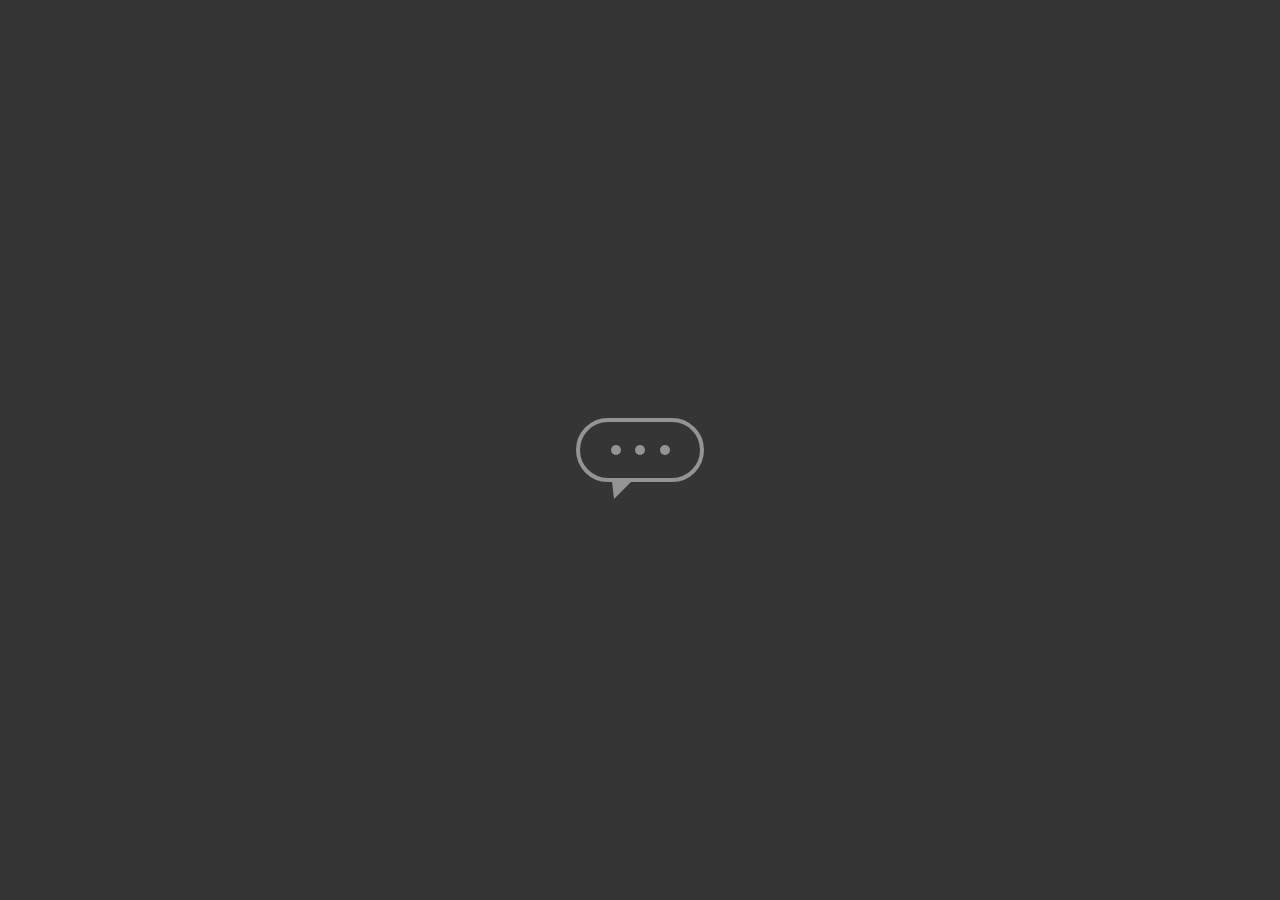
<file: Aula Keyframes 2/index.html>
<!DOCTYPE html>
<html lang="en">
<head>
    <meta charset="UTF-8">
    <meta name="viewport" content="width=device-width, initial-scale=1.0">
    <link rel="stylesheet" href="style.css">
    <title>Document</title>
</head>
<body>
    <main class="wrapper">
        <div class="chatbot">
            <div class="chatbot__loading"></div>
            <div class="chatbot__loading"></div>
            <div class="chatbot__loading"></div>
        </div>
    </main>    
</body>
</html>
</file>
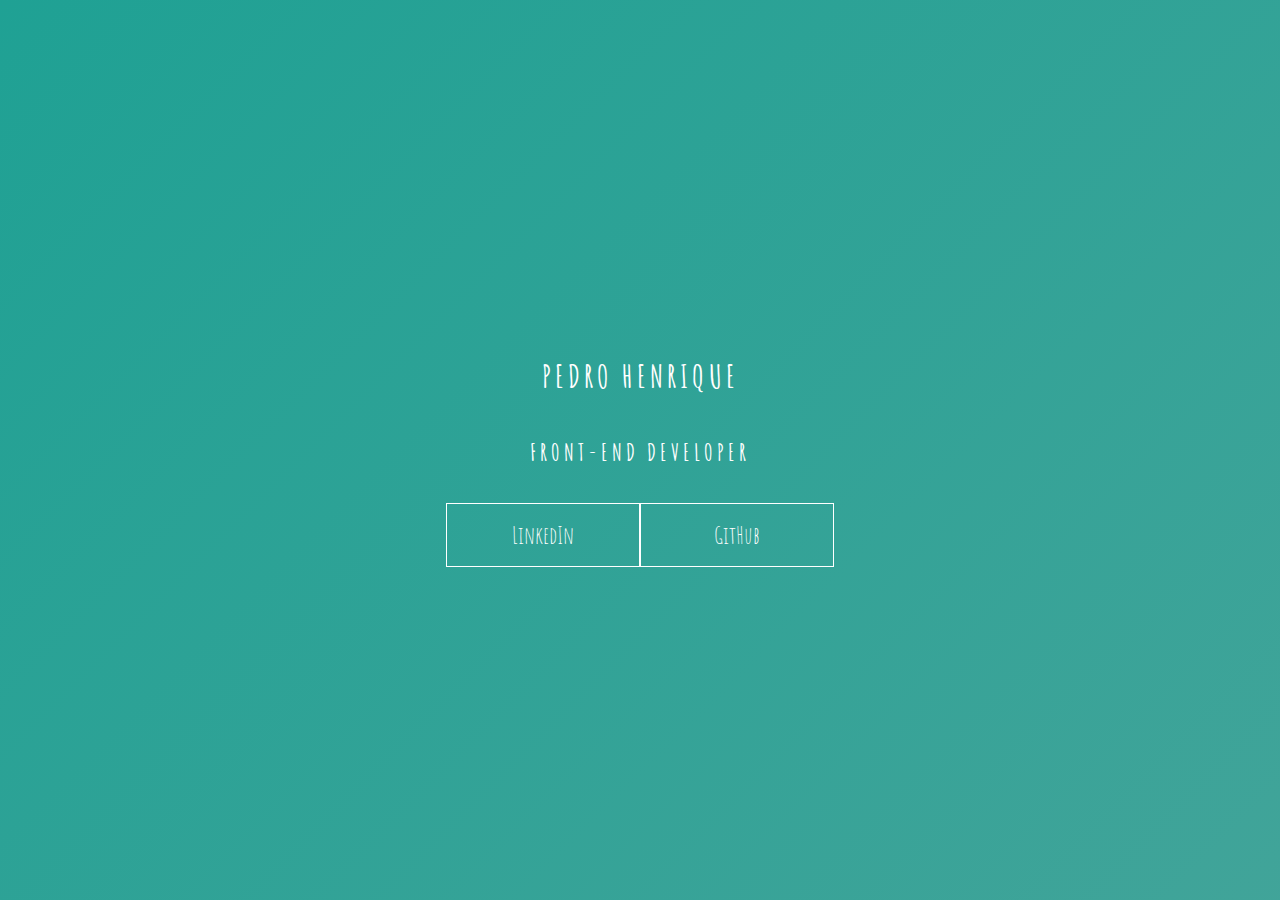
<file: Aula Keyframes/index.html>
<!DOCTYPE html>
<html lang="en">
<head>
    <meta charset="UTF-8">
    <meta name="viewport" content="width=device-width, initial-scale=1.0">
    <link rel="stylesheet" href="style.css">
    <title>Document</title>
</head>
<body>
    <main class="wrapper">
        <h1>Pedro Henrique</h1>
        <h2>Front-end Developer</h2>
        <div class="social-media">
            <a href="#">LinkedIn</a>
            <a href="#">GitHub</a>
        </div>
    </main>
</body>
</html>
</file>
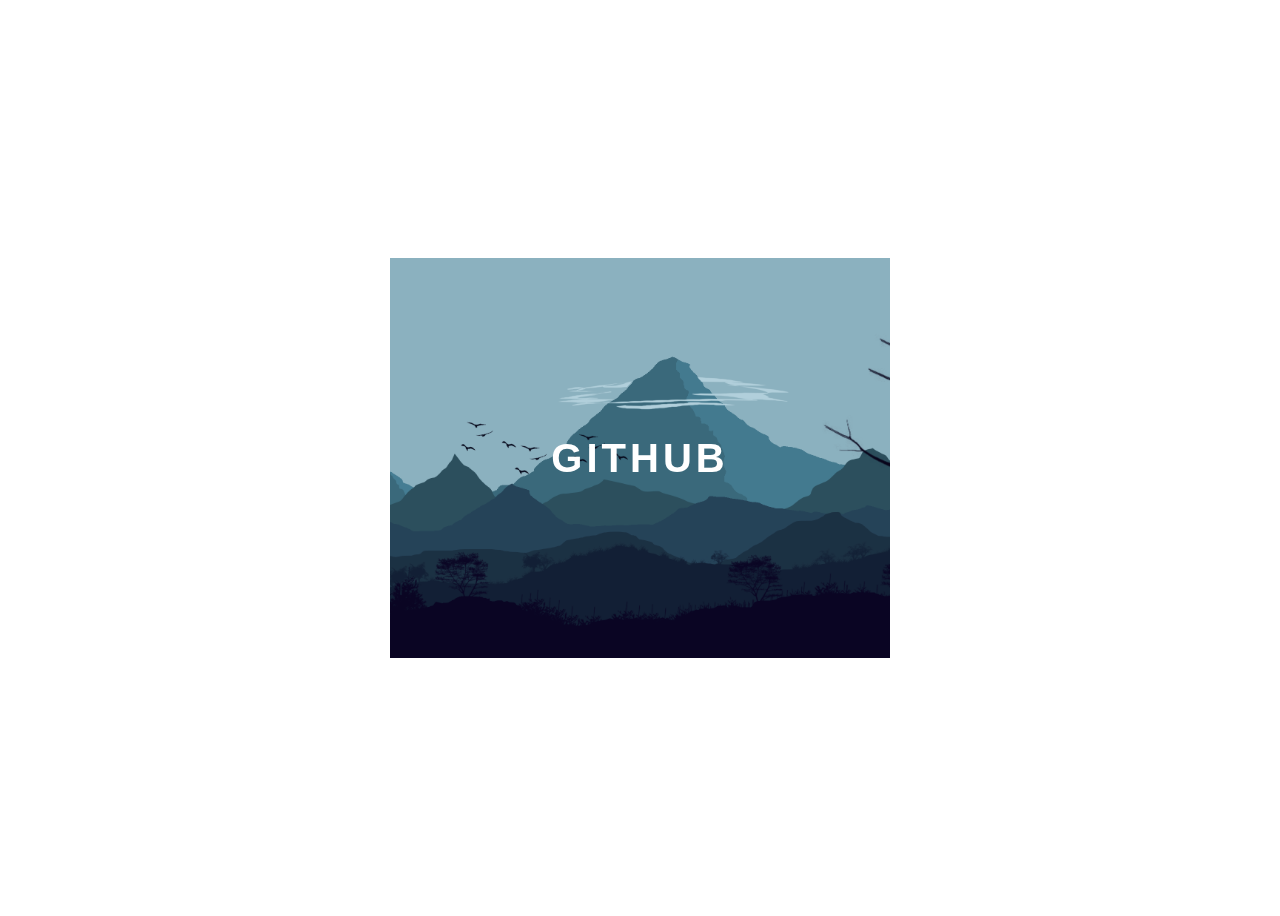
<file: Aula Transitions/index.html>
<!DOCTYPE html>
<html lang="en">
<head>
    <meta charset="UTF-8">
    <meta http-equiv="X-UA-Compatible" content="IE=edge">
    <meta name="viewport" content="width=device-width, initial-scale=1.0">
    <link rel="stylesheet" href="style.css">
    <title>Document</title>
</head>
<body>
    <div class="container">
        <div class="card">
            <div class="card-wrapper">
                <h2>GitHub</h2>
                <p>Veja meus projetos!</p>
            </div>
        </div>
    </div>
</body>
</html>
</file>
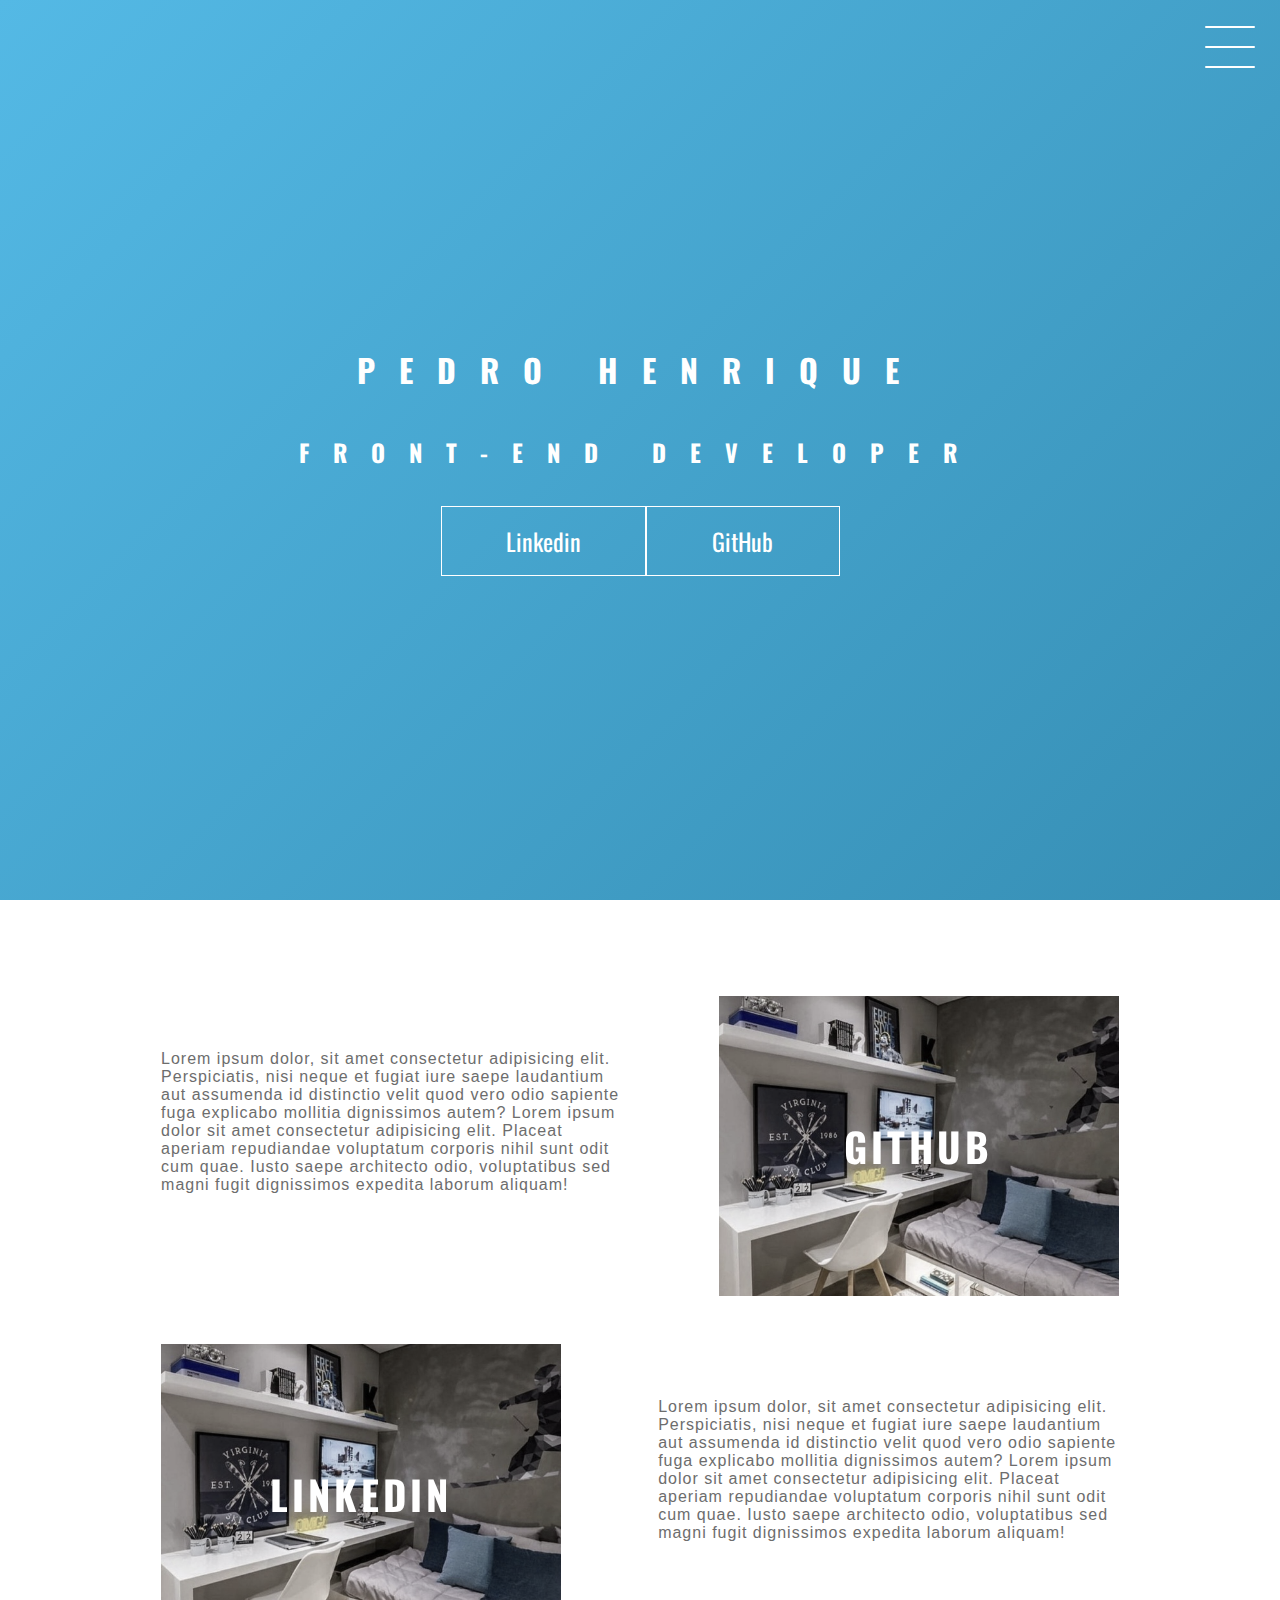
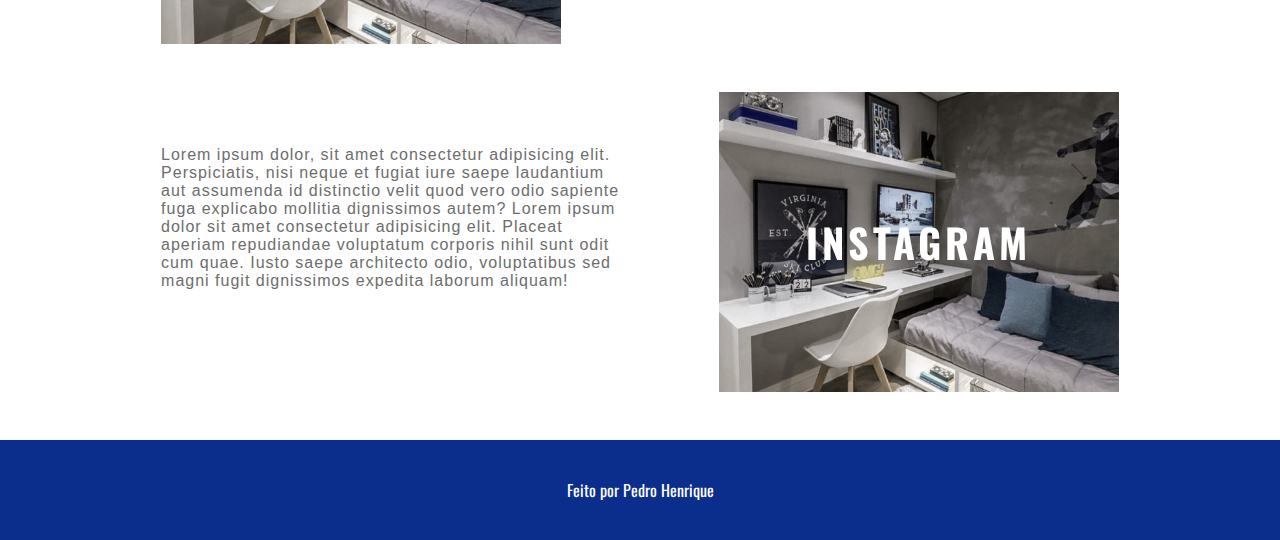
<file: Projeto Final/index.html>
<!DOCTYPE html>
<html lang="en">
<head>
    <meta charset="UTF-8">
    <meta name="viewport" content="width=device-width, initial-scale=1.0">
    <link rel="stylesheet" href="style.css">
    <title>Document</title>
</head>
<body>
    <header class="header-wrapper">
        <div class="header">
            <div class="checkbox.container">
                <div class="checkbox-wrapper">
                    <input type="checkbox" id="toggle">
                    <label class="checkbox" for="toggle">
                        <div class="trace"></div>
                        <div class="trace"></div>
                        <div class="trace"></div>
                    </label>
                    <div class="menu"></div>
                    <nav class="menu-items">
                        <ul>
                            <li>
                                <a href="#">Home</a>
                            </li>
                            <li>
                                <a href="#">Sobre</a>
                            </li>
                            <li>
                                <a href="#">Projetos</a>
                            </li>
                        </ul>
                    </nav>
                </div>
            </div>
        </div>
        <h1>Pedro Henrique</h1>
        <h2>Front-end Developer</h2>
        <div class="social-media">
            <a href="#">Linkedin</a>
            <a href="#">GitHub</a>
        </div>
    </header>
    <main class="container">
        <div class="card-container">
            <div class="card-text">
                Lorem ipsum dolor, sit amet consectetur adipisicing elit. Perspiciatis, nisi neque et fugiat iure saepe laudantium aut assumenda id distinctio velit quod vero odio sapiente fuga explicabo mollitia dignissimos autem?
                Lorem ipsum dolor sit amet consectetur adipisicing elit. Placeat aperiam repudiandae voluptatum corporis nihil sunt odit cum quae. Iusto saepe architecto odio, voluptatibus sed magni fugit dignissimos expedita laborum aliquam!
            </div>
            <div class="card">
                <div class="card-wrapper">
                    <h2>GitHub</h2>
                    <p>Veja meus projetos!</p>
                </div>
            </div>
        </div>
        <div class="card-container">
            <div class="card">
                <div class="card-wrapper">
                    <h2>Linkedin</h2>
                    <p>Acompanhe minha carreira!</p>
                </div>
            </div>
            <div class="card-text">
                Lorem ipsum dolor, sit amet consectetur adipisicing elit. Perspiciatis, nisi neque et fugiat iure saepe laudantium aut assumenda id distinctio velit quod vero odio sapiente fuga explicabo mollitia dignissimos autem?
                Lorem ipsum dolor sit amet consectetur adipisicing elit. Placeat aperiam repudiandae voluptatum corporis nihil sunt odit cum quae. Iusto saepe architecto odio, voluptatibus sed magni fugit dignissimos expedita laborum aliquam!
            </div>
        </div>
        <div class="card-container">
            <div class="card-text">
                Lorem ipsum dolor, sit amet consectetur adipisicing elit. Perspiciatis, nisi neque et fugiat iure saepe laudantium aut assumenda id distinctio velit quod vero odio sapiente fuga explicabo mollitia dignissimos autem?
                Lorem ipsum dolor sit amet consectetur adipisicing elit. Placeat aperiam repudiandae voluptatum corporis nihil sunt odit cum quae. Iusto saepe architecto odio, voluptatibus sed magni fugit dignissimos expedita laborum aliquam!
            </div>
            <div class="card">
                <div class="card-wrapper">
                    <h2>Instagram</h2>
                    <p>Ou mais do meu dia-a-dia!</p>
                </div>
            </div>
        </div>
    </main>
    <footer class="footer">
        Feito por Pedro Henrique
    </footer>
</body>
</html>
</file>
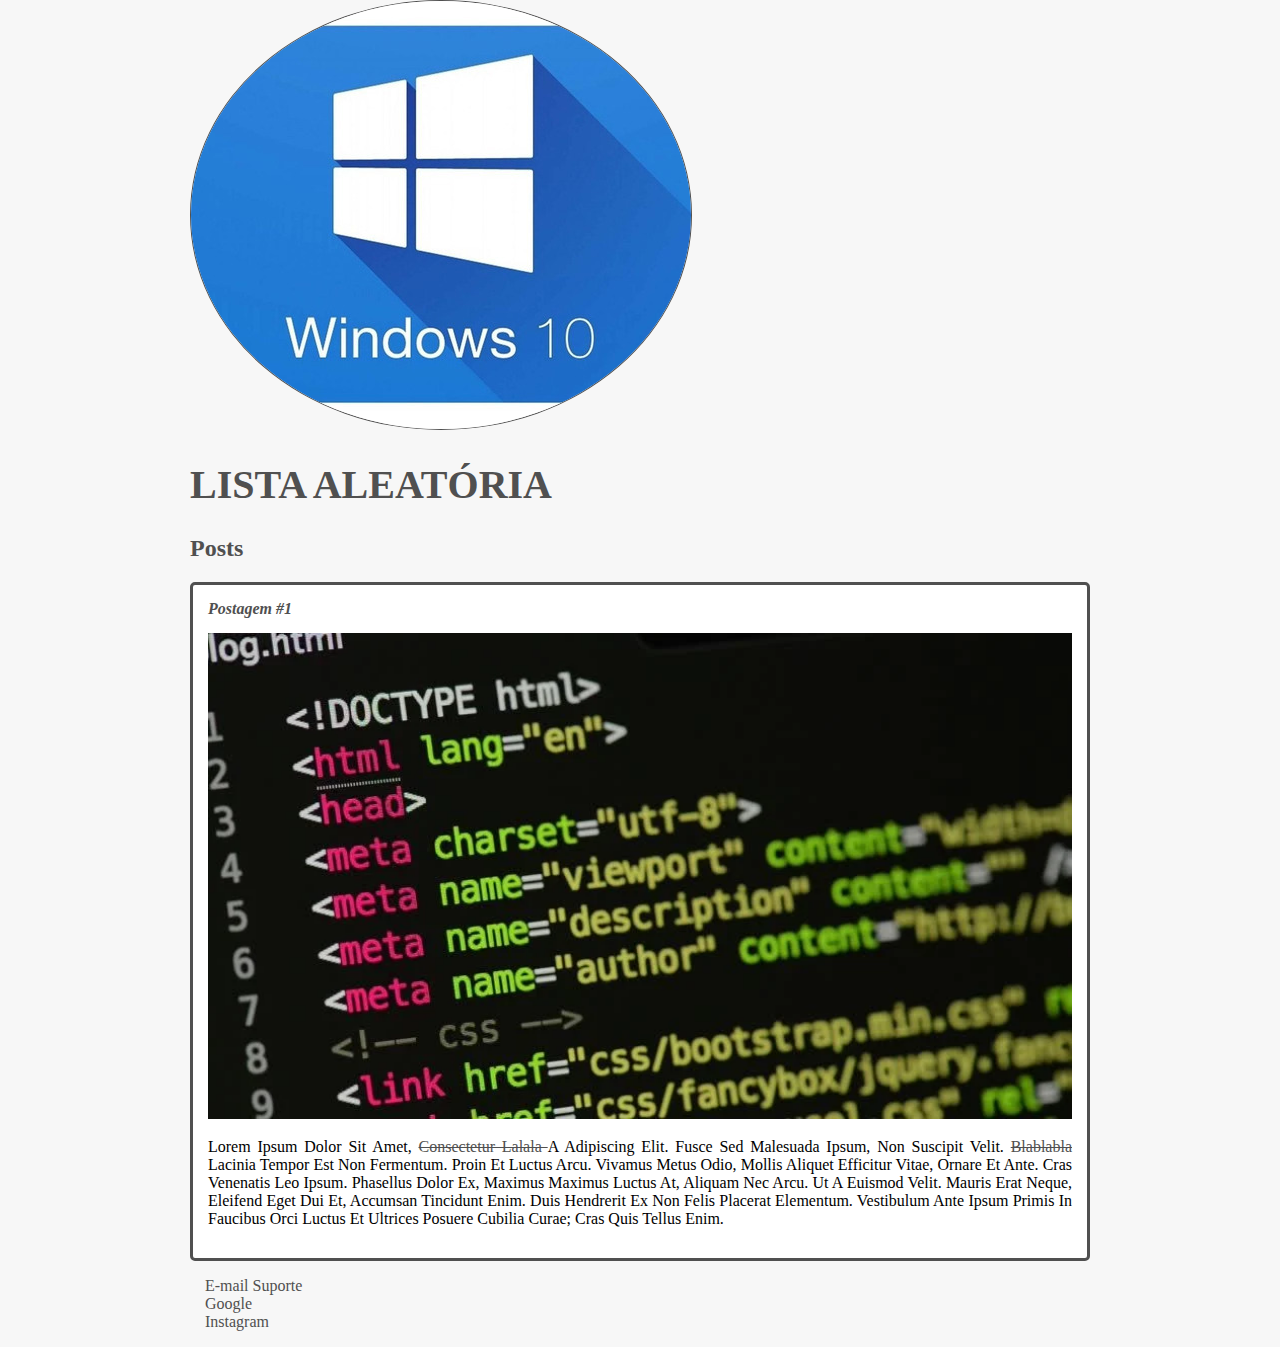
<file: Aula CSS/index2.html>
<!DOCTYPE html>
<html>
    <head>
        <meta charset="utf-8">
        <link rel="stylesheet" href="style.css">
        <title> Página Teste - PH</title>
    </head>
    <body>
        <header>
            <img src="img1.jpg" alt="Logo do Windows 10" class="photo">
            <h1 id="title">Lista aleatória</h1>
        </header>
        <section>
            <header>
                <h2 class="subtitle">Posts</h2>
            </header>
            <article class="post">
                <header>
                    <h3 class="post_title">Postagem #1</h3>
                    <img src="img3.jpg" alt="Editor de texto mostrando códigos HTML" class="post_image">
                </header>
                <p class="post_content">
                    Lorem ipsum dolor sit amet, <a href="http://www.google.com.br" target="_blank"> consectetur lalala </a>a adipiscing elit. Fusce sed malesuada ipsum, non suscipit velit. <a href="mailto:suporte@allforsolucoes.com.br" target="_blank"> Blablabla </a> lacinia tempor est non fermentum. Proin et luctus arcu. Vivamus metus odio, mollis aliquet efficitur vitae, ornare et ante. Cras venenatis leo ipsum. Phasellus dolor ex, maximus maximus luctus at, aliquam nec arcu. Ut a euismod velit. Mauris erat neque, eleifend eget dui et, accumsan tincidunt enim. Duis hendrerit ex non felis placerat elementum. Vestibulum ante ipsum primis in faucibus orci luctus et ultrices posuere cubilia curae; Cras quis tellus enim.
                </p>
            </article>
        </section>
        <footer>
            <ul class="contacts_list">
                <li>
                    <a href="mailto:suporte@allforsolucoes.com.br">E-mail Suporte</a>
                </li>
                <li>
                    <a href="https://www.google.com.br" target="_blank">Google</a>
                </li>
                <li>
                    <a href="https://www.instagram.com" target="_blank">Instagram</a>
                </li>
            </ul>
        </footer>
    </body>
</html>
</file>
<file: Aula Keyframes 2/style.css>
body {
    margin: 0;
    padding: 0;
    font-family: sans-serif;
}

.wrapper {
    height: 100vh;
    width: 100vw;
    background-color: rgb(53, 53, 53);
    display: flex;
    justify-content: center;
    align-items: center;
}

.chatbot {
    height: 4rem;
    width: 8rem;
    border-radius: 36px;
    border: 4px solid #949494;
    padding: 0 1rem;
    box-sizing: border-box;
    display: flex;
    justify-content: space-evenly;
    align-items: center;
    position: relative;
    transform: translateY(0);
    animation: chatTranslate 2s ease-in-out infinite;
}

.chatbot::before {
    content: '';
    width: 0;
    height: 0;
    position: absolute;
    bottom: -1.3rem;
    left: 2rem;
    border-left: 2px solid transparent;
    border-right: 17px solid transparent;
    border-top: 17px solid #949494;
}

.chatbot__loading {
    height: 10px;
    width: 10px;
    border-radius: 50%;
    background-color: #949494;
    transform: scale(1);
}

.chatbot__loading:nth-child(1) {
    animation: pulse 1.5s ease-in-out infinite;
}

.chatbot__loading:nth-child(2) {
    animation: pulse 1.5s ease-in-out infinite;
    animation-delay: 0.2s;
}

.chatbot__loading:nth-child(3) {
    animation: pulse 1.5s ease-in-out infinite;
    animation-delay: 0.4s;
}

@keyframes pulse {
    0% {
        transform: scale(1);
    }

    50% {
        transform: scale(1.5);
    }

    100% {
        transform: scale(1);
    }
}

@keyframes chatTranslate {
    0% {
        transform: translateY(0);
    }

    50% {
        transform: translateY(15px);
    }

    100% {
        transform: translateY(0);
    }
}
</file>
<file: Aula Keyframes/style.css>
@import url('https://fonts.googleapis.com/css2?family=Amatic+SC&display=swap');

body {
    margin: 0;
    padding: 0;
    color: white;
    font-family: 'amatic sc', sans-serif;
}

.wrapper {
    height: 100vh;
    width: 100vw;
    background: linear-gradient(-45deg, #5e0878, #085078, #4ca59b, #1fa194);
    background-size: 400% 400%;
    display: flex;
    flex-direction: column;
    justify-content: center;
    align-items: center;
    animation: backgroundTransition 8s ease-in-out infinite;
}

h1 {
    text-transform: uppercase;
    letter-spacing: 4px;
}

h2 {
    text-transform: uppercase;
    letter-spacing: 4px;
}

.social-media {
    margin-top: 1rem;
    display: flex;
}

a {
    text-decoration: none;
    color: #ffffff;
    font-size: 24px;
    padding: 1rem 4rem;
    border: 1px solid #ffffff;
    min-width: 4rem;
    display: flex;
    justify-content: center;
    align-items: center;
    transition: .5s cubic-bezier(0.55, 0.025, 0.675, 0.97);
}

a:hover {
    color: #085078;
    background-color: #ffffff;
}

@keyframes backgroundTransition {
    0% {
        background-position: 0% 80%;
    }

    50% {
        background-position: 80% 100%;
    }

    100% {
        background-position: 0% 90%;
    }
}
</file>
<file: Aula Transitions/style.css>
body {
    font-family: sans-serif;
}

.container {
    width: 100%;
    height: 100vh;
    display: flex;
    justify-content: center;
    align-items: center;
}

.card {
    height: 400px;
    width: 500px;
    background-image: url('./landscape.png');
    background-position: center;
    background-repeat: no-repeat;
    background-size: cover;
    display: flex;
    justify-content: center;
    align-items: center;
    filter: grayscale(0.6);
    color: white;
    cursor: pointer;
    transition: 0.3s;
}

.card-wrapper {
    text-align: center;
    display: flex;
    flex-direction: column;
    justify-content: center;
    align-items: center;
    position: relative;
}

.card-wrapper::before {
    content: '';
    position: absolute;
    height: 100px;
    width: 100px;
    display: block;
    border: 1px solid white;
    opacity: 0;
    transition: 0.3s;
}

.card-wrapper h2 {
    font-size: 40px;
    text-transform: uppercase;
    letter-spacing: 4px;
    margin: 0;
    transition: 0.3s;
}

.card-wrapper p {
    font-size: 0px;
    visibility: hidden;
    opacity: 0;
    font-weight: bold;
    text-transform: uppercase;
    transition: 0.3s;
}

.card:hover {
    filter: unset;
}

.card:hover > .card-wrapper::before {
    height: 300px;
    width: 400px;
    opacity: 1;
}

.card:hover > .card-wrapper p {
    opacity: 1;
    visibility: visible;
    font-size: 14px;
}
</file>
<file: Projeto Final/style.css>
@import url('https://fonts.googleapis.com/css2?family=Oswald:wght@200&display=swap');

body {
    margin: 0;
    padding: 0;
    color: white;
    font-family: 'Oswald', sans-serif;
}

/* HEADER */

.header-wrapper {
    height: 100vh;
    width: 100%;
    background: linear-gradient(-45deg, #0B2D8B, #2949A1, #2C80A4, #54B9E5);
    background-size: 400% 400%;
    display: flex;
    flex-direction: column;
    align-items: center;
    justify-content: center;
    position: relative;
    animation: backgroundTransition 8s ease-in-out infinite;
}

h1 {
    text-transform: uppercase;
    letter-spacing: 24px;
}

h2 {
    text-transform: uppercase;
    letter-spacing: 24px;
}

.social-media {
    margin-top: 1rem;
    display: flex;
}

.social-media a {
    text-decoration: none;
    color: #ffffff;
    font-size: 24px;
    padding: 1rem 4rem;
    border: 1px solid #ffffff;
    min-width: 4rem;
    display: flex;
    justify-content: center;
    align-items: center;
    transition: .5s cubic-bezier(0.55, 0.025, 0.675, 0.97);
}

a:hover {
    color: #0B2D8B;
    background-color: #ffffff;
}

@keyframes backgroundTransition {
    0% {
        background-position: 0% 80%;
    }

    50% {
        background-position: 80% 100%;
    }

    100% {
        background-position: 0% 90%;
    }
}

/* MENU HAMBURGUER*/

.checkbox-container {
    display: flex;
    justify-content: center;
    align-items: center;
}

.checkbox {
    height: 100px;
    width: 100px;
    position: absolute;
    top: 0;
    right: 0;
    display: flex;
    justify-content: center;
    cursor: pointer;
    z-index: 9999;
    transition: 400ms ease-in-out 0s;
}

.checkbox .trace {
    width: 50px;
    height: 2px;
    background-color: #ffffff;
    position: absolute;
    border-radius: 4px;
    transition: 0.5s ease-in-out;
}

.checkbox .trace:nth-child(1) {
    top: 26px;
    transform: rotate(0);
}

.checkbox .trace:nth-child(2) {
    top: 46px;
    transform: rotate(0);
}

.checkbox .trace:nth-child(3) {
    top: 66px;
    transform: rotate(0);
}

#toggle {
    display: none;
}

/* MENU */

.menu {
    position: absolute;
    top: 28px;
    right: 30px;
    background: transparent;
    height: 40px;
    width: 40px;
    border-radius: 100%;
    box-shadow: 0px 0px 0px 0px #ffffff;
    z-index: -1;
    transition: 400ms ease-in-out 0s;
}

.menu-items {
    position: fixed;
    top: 0;
    left: 0;
    width: 100%;
    height: 100vh;
    display: flex;
    justify-content: center;
    align-items: center;
    z-index: 2;
    opacity: 0;
    visibility: hidden;
    transition: 400ms ease-in-out 0s;
}

.menu-items ul {
    list-style-type: none;
}

.menu-items ul li a {
    margin: 10px 0;
    color: #0B2D8B;
    text-decoration: none;
    text-transform: uppercase;
    letter-spacing: 4px;
    font-size: 40px;
}

/* ANIMAÇÃO DO MENU */

#toggle:checked + .checkbox .trace:nth-child(1) {
    transform: rotate(45deg);
    background-color: #0B2D8B;
    top: 47px;
}

#toggle:checked + .checkbox .trace:nth-child(2) {
    transform: translateX(-100px);
    width: 30px;
    visibility: hidden;
    opacity: 0;
}

#toggle:checked + .checkbox .trace:nth-child(3) {
    transform: rotate(-45deg);
    background-color: #0B2D8B;
    top: 48px;
}

#toggle:checked + .checkbox {
    background-color: #ffffff;
}

#toggle:checked ~ .menu {
    box-shadow: 0px 0px 0px 100vmax #ffffff;
    z-index: 1;
}

#toggle:checked ~ .menu-items {
    visibility: visible;
    opacity: 1;
}

/* CARDS */

.container {
    width: 100%;
    height: auto;
    display: flex;
    flex-direction: column;
    justify-content: space-evenly;
    align-items: center;
    margin: 3rem 0;
}

.card-container {
    display: flex;
    align-items: center;
    justify-content: space-evenly;
    width: 90%;
}

.card {
    height: 300px;
    width: 400px;
    margin: 3rem 0 0 0;
    background-image: url('./room.jpg');
    background-position: center;
    background-repeat: no-repeat;
    background-size: cover;
    display: flex;
    justify-content: center;
    align-items: center;
    filter: grayscale(0.6);
    color: #ffffff;
    cursor: pointer;
    transition: 0.3s;
}

.card-text {
    width: 40%;
    font-family: sans-serif;
    letter-spacing: 1px;
    color: rgb(109, 109, 109);
}

.card-wrapper {
    text-align: center;
    display: flex;
    flex-direction: column;
    justify-content: center;
    align-items: center;
    position: relative;
}

.card-wrapper::before {
    content: '';
    position: absolute;
    height: 100px;
    width: 100px;
    display: block;
    border: 1px solid #ffffff;
    opacity: 0;
    transition: 0.3s;
}

.card-wrapper h2 {
    font-size: 40px;
    text-transform: uppercase;
    letter-spacing: 4px;
    margin: 0;
    transition: 0.3s;
}

.card-wrapper p {
    font-size: 0;
    visibility: hidden;
    opacity: 0;
    font-weight: bold;
    text-transform: uppercase;
    transition: 0.3s;
}

.card:hover {
    filter: unset;
}

.card:hover > .card-wrapper::before {
    opacity: 1;
    width: 350px;
    height: 250px;
}

.card:hover > .card-wrapper p {
    font-size: 14px;
    opacity: 1;
    visibility: visible;
}

/* FOOTER */

.footer {
    height: 100px;
    width: 100%;
    display: flex;
    justify-content: center;
    align-items: center;
    background-color: #0B2D8B;
}

/* RESPONSIVO */

@media (max-width: 800px) {
    .social-media {
        display: flex;
        flex-direction: column;
    }

    .container {
        margin-top: 0;
    }

    .card-container {
        flex-direction: column;
    }

    .container .card-container:nth-child(1),
    .container .card-container:nth-child(3) {
        flex-direction: column-reverse;
    }

    .card {
        height: 250px;
        width: 250px;
    }

    .card-text {
        width: 90%;
        margin-top: 2rem;
        text-align: center;
    }

    .card:hover > .card-wrapper::before {
        height: 190px;
        width: 190px;
    }
}
</file>
<file: Aula CSS/style.css>
body {
    background: #f7f7f7;
    font-family: Verdana;
    max-width: 900px;
    margin: auto;
}

.photo {
    border: 1px solid #505050;
    border-radius: 50%;
}

#title, .subtitle, .post_title {
    color: #505050;
}

#title {
    font-size: 40px;
    text-transform: uppercase;
}

a {
    text-decoration: line-through;
    color: #505050;
}

.post_title {
    font-size: 16px;
    font-style: italic;
    margin: 0;
    margin-bottom: 15px;
}

.post {
    background: #FFF;
    padding: 15px;
    border: 3px solid #505050;
    margin-bottom: 15px;
    border-radius: 5px;
}

.post_content {
    margin: 0;
    margin-bottom: 15px;
    text-transform: capitalize;
    text-align: justify;
}

.post_image {
    margin-bottom: 15px;
    width: 100%;
}

.contacts_list {
    list-style: none;
    padding-left: 15px;
}

.contacts_list li a {
    text-decoration: none;
}
</file>
